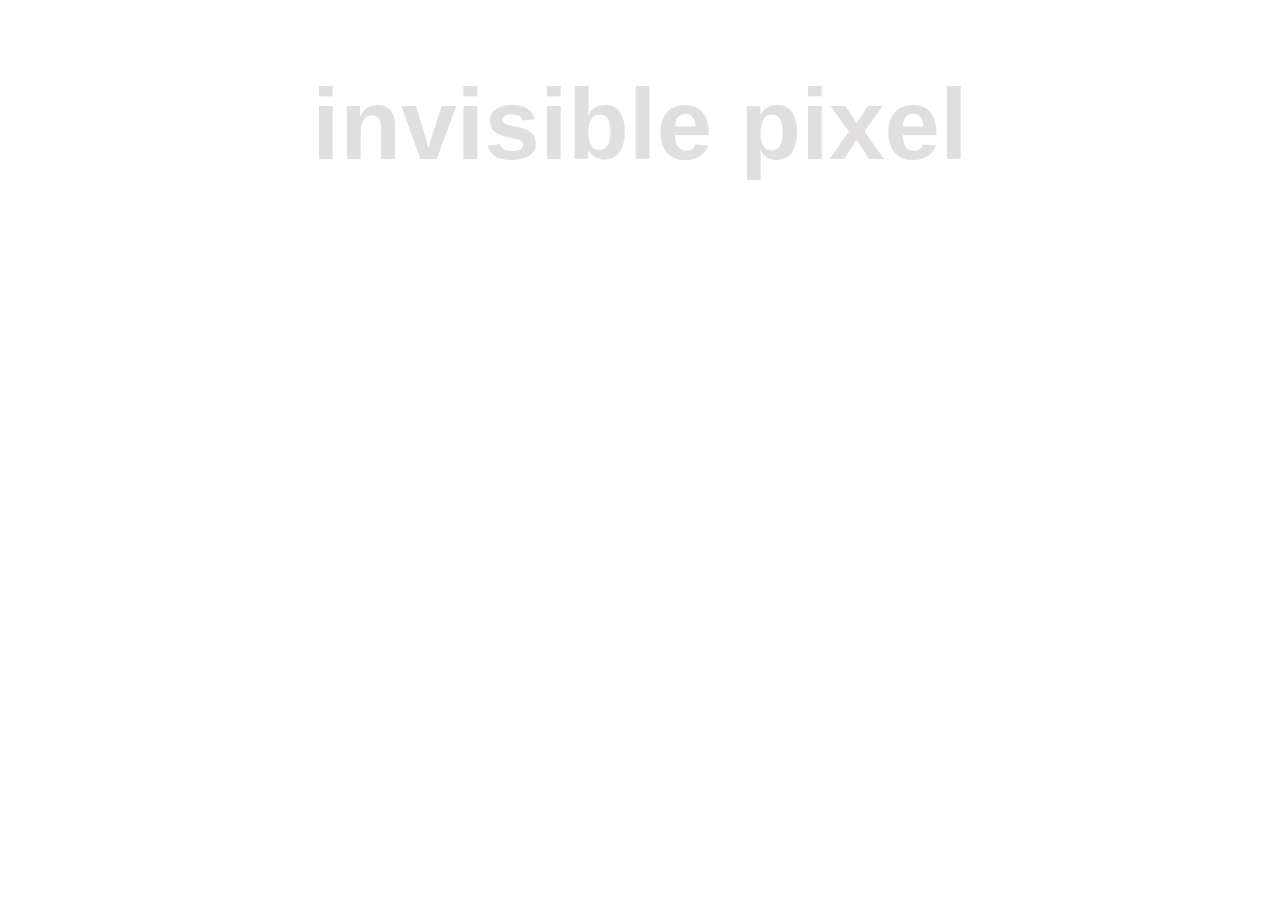
<file: index.html>
<!DOCTYPE html>
<html lang="en">
  <head>
    <meta charset="UTF-8" />
    <meta name="viewport" content="width=device-width, initial-scale=1.0" />
    <meta http-equiv="X-UA-Compatible" content="ie=edge" />
    <title>Invisible Pixel Studios</title>
    <style>
      body {
        text-align: center;
        background: url("https://lh3.googleusercontent.com/[base64]w1630-h799-no");
        background-size: cover;
        background-position: center;
        background-repeat: no-repeat;
        background-attachment: fixed;
        color: white;
        font-weight: bold;
        font-family: helvetica;
      }
      h1 {
        font-size: 100px;
        padding: 10px auto;
      }
      a {
        text-decoration: none;
        color: #e0dedf;
        -webkit-animation-name: colorshift; /* Safari 4.0 - 8.0 */
        -webkit-animation-duration: 10s; /* Safari 4.0 - 8.0 */
        animation-name: colorshift;
        animation-duration: 10s;
      }
      /* Safari 4.0 - 8.0 */
      @-webkit-keyframes colorshift {
        from {
          color: #c4c2c7;
        }
        to {
          color: #e0dedf;
        }
      }

      /* Standard syntax */
      @keyframes colorshift {
        from {
          color: #c4c2c7;
        }
        to {
          color: #e0dedf;
        }
      }
      a:hover {
        color: #c4c2c7;
      }
      a:active {
        transform: translateY(-14px);
      }
      @media screen and (max-width: 640px) {
        body {
          width: 100%;
        }
        h1 {
          font-size: 70px;
          padding: 10px auto;
        }
      }
    </style>
  </head>
  <body>
    <h1><a href="about.html">invisible pixel</a></h1>
  </body>
</html>
</file>
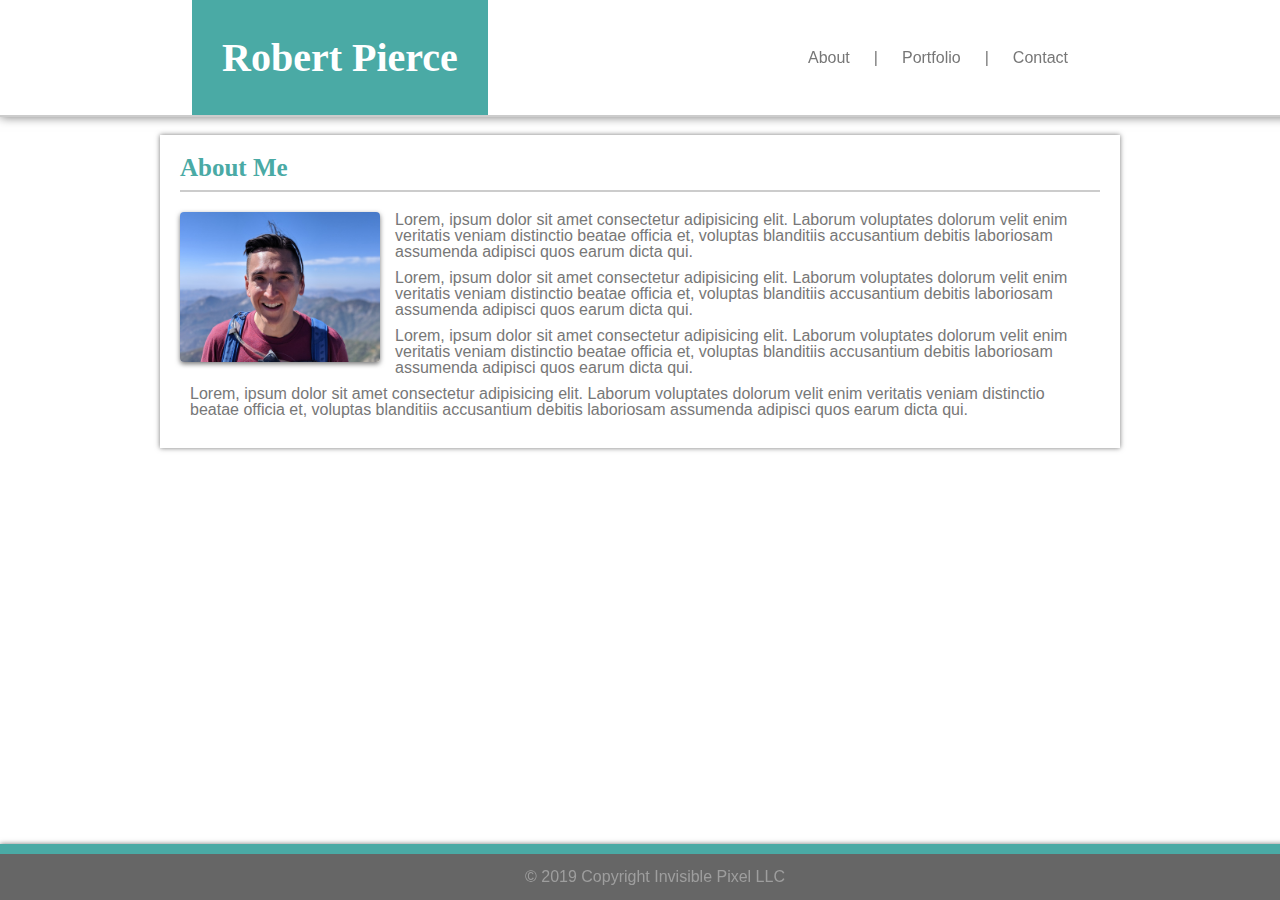
<file: about.html>
<!DOCTYPE html>
<html>
  <head>
    <meta charset="UTF-8" />
    <meta name="viewport" content="width=device-width, initial-scale=1.0" />
    <meta http-equiv="X-UA-Compatible" content="ie=edge" />
    <title>Robert Pierce - Responsive Portfolio</title>
    <link rel="stylesheet" href="assets/css/style.css" />
  </head>

  <body>
    <header>
      <h1 class="title"><a href="index.html">Robert&nbsp;Pierce</a></h1>
      <nav>
        <ul>
          <li><a href="about.html">About</a></li>
          <li>|</li>
          <li><a href="portfolio.html">Portfolio</a></li>
          <li>|</li>
          <li><a href="contact.html">Contact</a></li>
        </ul>
      </nav>
    </header>
    <section>
      <div class="container">
        <h2>About Me</h2>
        <img class="headshot" src="assets/images/pierce_image1.jpg" alt="" />
        <p>
          Lorem, ipsum dolor sit amet consectetur adipisicing elit. Laborum
          voluptates dolorum velit enim veritatis veniam distinctio beatae
          officia et, voluptas blanditiis accusantium debitis laboriosam
          assumenda adipisci quos earum dicta qui.
        </p>
        <p>
          Lorem, ipsum dolor sit amet consectetur adipisicing elit. Laborum
          voluptates dolorum velit enim veritatis veniam distinctio beatae
          officia et, voluptas blanditiis accusantium debitis laboriosam
          assumenda adipisci quos earum dicta qui.
        </p>
        <p>
          Lorem, ipsum dolor sit amet consectetur adipisicing elit. Laborum
          voluptates dolorum velit enim veritatis veniam distinctio beatae
          officia et, voluptas blanditiis accusantium debitis laboriosam
          assumenda adipisci quos earum dicta qui.
        </p>
        <p>
          Lorem, ipsum dolor sit amet consectetur adipisicing elit. Laborum
          voluptates dolorum velit enim veritatis veniam distinctio beatae
          officia et, voluptas blanditiis accusantium debitis laboriosam
          assumenda adipisci quos earum dicta qui.
        </p>
      </div>
    </section>
    <footer>&copy; 2019 Copyright Invisible Pixel LLC</footer>
  </body>
</html>
</file>
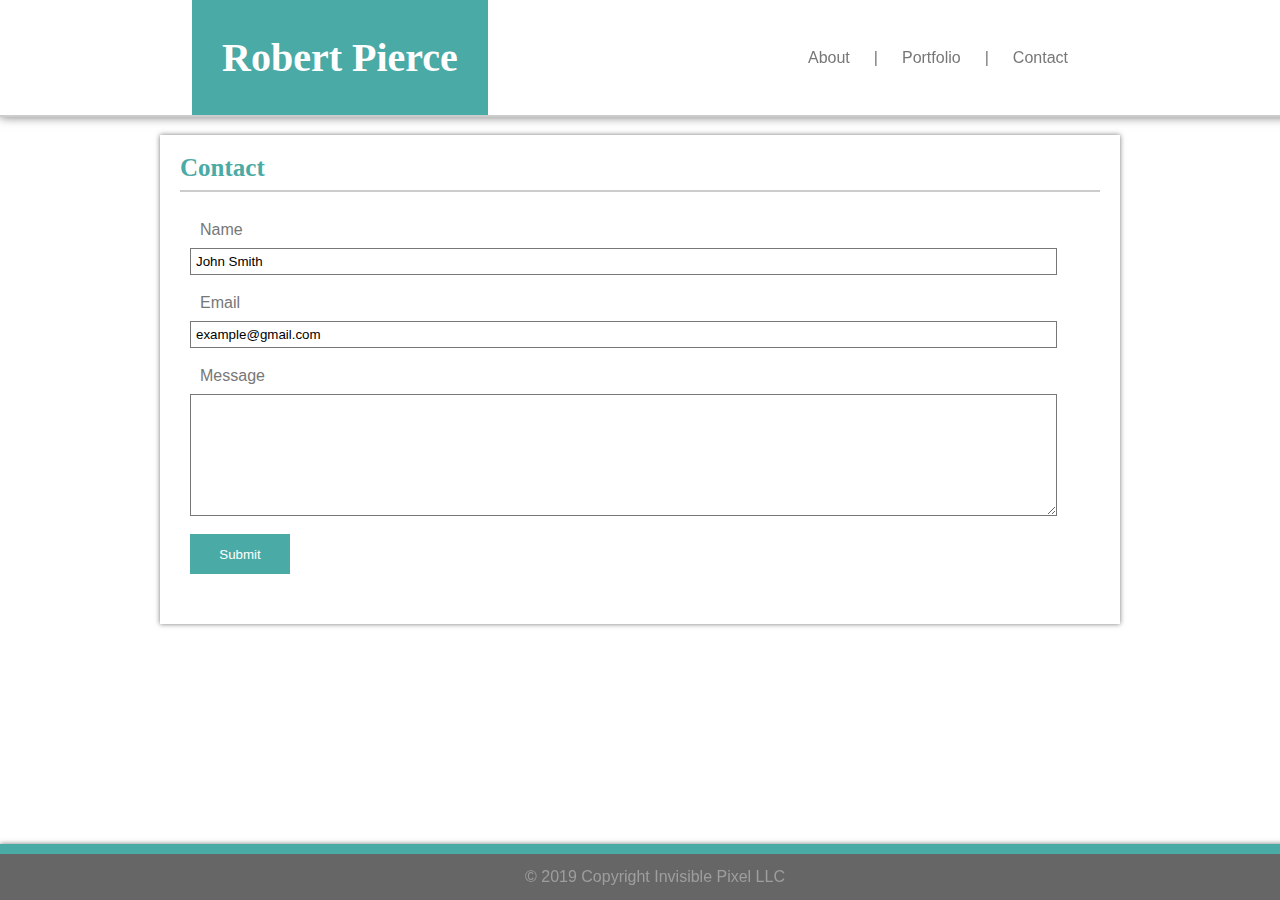
<file: contact.html>
<!DOCTYPE html>
<html>
  <head>
    <meta charset="UTF-8" />
    <meta name="viewport" content="width=device-width, initial-scale=1.0" />
    <meta http-equiv="X-UA-Compatible" content="ie=edge" />
    <title>Robert Pierce - Responsive Portfolio</title>
    <link rel="stylesheet" href="assets/css/style.css" />
  </head>

  <body>
    <header>
      <h1 class="title"><a href="index.html">Robert&nbsp;Pierce</a></h1>
      <nav>
        <ul>
          <li><a href="about.html">About</a></li>
          <li>|</li>
          <li><a href="portfolio.html">Portfolio</a></li>
          <li>|</li>
          <li><a href="contact.html">Contact</a></li>
        </ul>
      </nav>
    </header>
    <section>
      <div class="container">
        <h2>Contact</h2>
        <form>
          <p>Name</p>
          <input type="text" name="name" value="John Smith" />
          <p>Email</p>
          <input type="email" name="email" value="example@gmail.com" />
          <p>Message</p>
          <textarea type="text" name="message"></textarea>
          <input class="submit" type="submit" value="Submit" />
        </form>
      </div>
    </section>
    <footer>&copy; 2019 Copyright Invisible Pixel LLC</footer>
  </body>
</html>
</file>
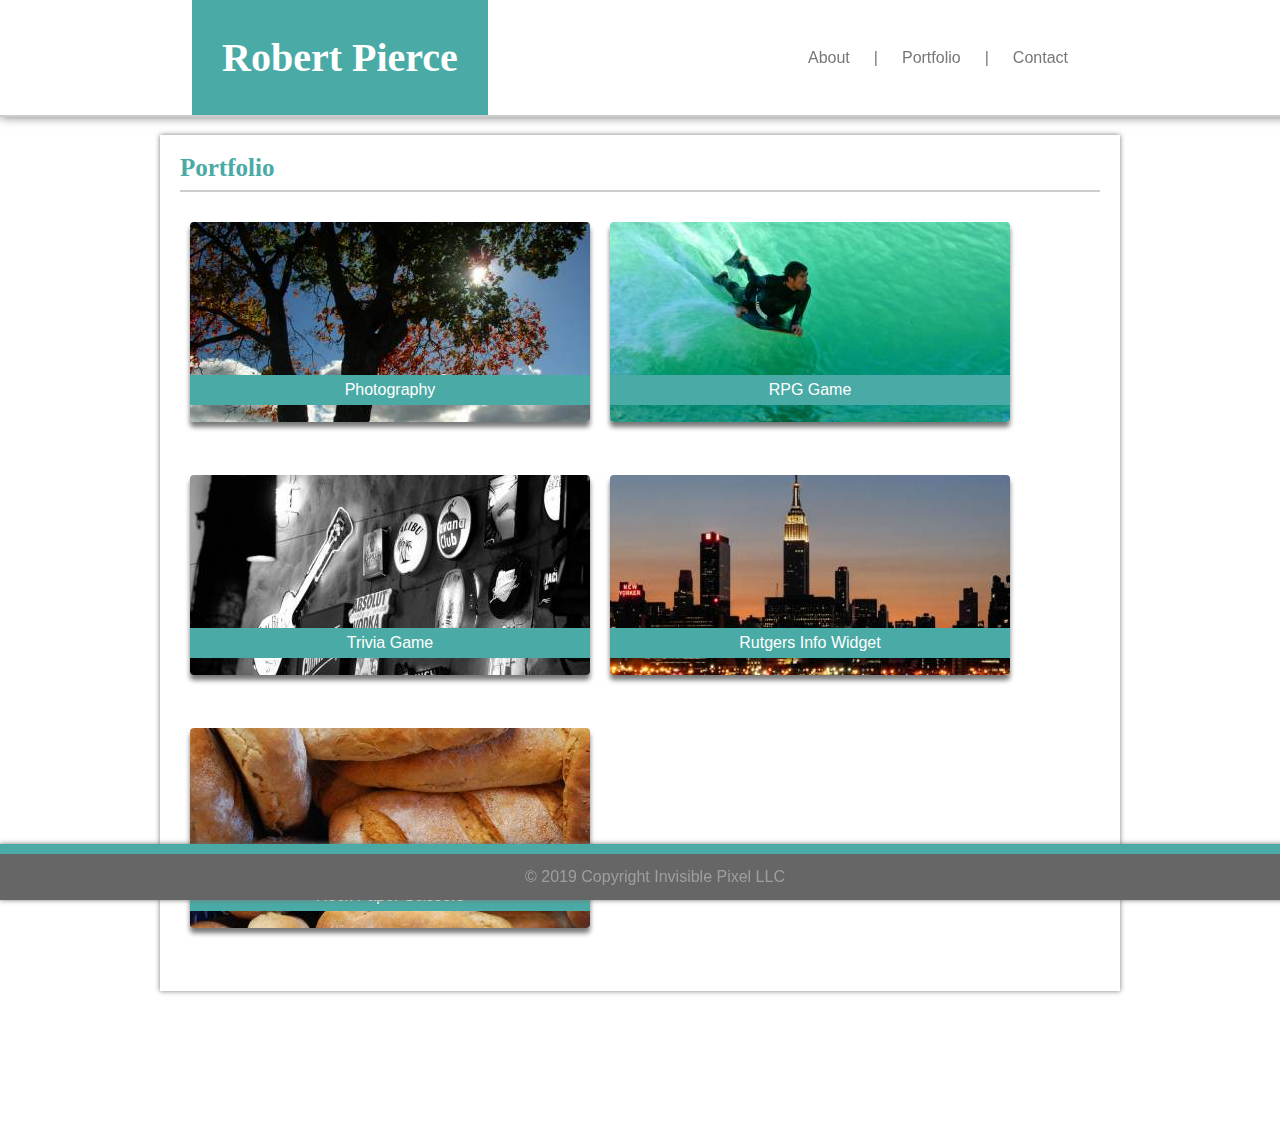
<file: portfolio.html>
<!DOCTYPE html>
<html lang="en">
  <head>
    <meta charset="UTF-8" />
    <meta name="viewport" content="width=device-width, initial-scale=1.0" />
    <meta http-equiv="X-UA-Compatible" content="ie=edge" />
    <title>Robert Pierce - Responsive Portfolio</title>
    <link rel="stylesheet" href="assets/css/style.css" />
  </head>

  <body>
    <header>
      <h1 class="title"><a href="index.html">Robert&nbsp;Pierce</a></h1>
      <nav>
        <ul>
          <li><a href="about.html">About</a></li>
          <li>|</li>
          <li><a href="portfolio.html">Portfolio</a></li>
          <li>|</li>
          <li><a href="contact.html">Contact</a></li>
        </ul>
      </nav>
    </header>
    <section>
      <div class="container">
        <h2>Portfolio</h2>
        <div class="wrapper">
          <div class="box">
            <img class="image" src="assets/images/lorempixel-2.jpg" alt="" />
            <p class="label">Photography</p>
          </div>
          <div class="box">
            <img class="image" src="assets/images/lorempixel-3.jpg" alt="" />
            <p class="label">RPG Game</p>
          </div>
          <div class="box">
            <img class="image" src="assets/images/lorempixel.jpg" alt="" />
            <p class="label">Trivia Game</p>
          </div>
          <div class="box">
            <img class="image" src="assets/images/lorempixel-1.jpg" alt="" />
            <p class="label">Rutgers Info Widget</p>
          </div>
          <div class="box">
            <img class="image" src="assets/images/lorempixel-4.jpg" alt="" />
            <p class="label">Rock Paper Scissors</p>
          </div>
        </div>
      </div>
    </section>
    <footer>&copy; 2019 Copyright Invisible Pixel LLC</footer>
  </body>
</html>
</file>
<file: assets/css/style.css>
/* CSS Reset */

/* http://meyerweb.com/eric/tools/css/reset/ 
   v2.0 | 20110126
   License: none (public domain)
*/

html,
body,
div,
span,
applet,
object,
iframe,
h1,
h2,
h3,
h4,
h5,
h6,
p,
blockquote,
pre,
a,
abbr,
acronym,
address,
big,
cite,
code,
del,
dfn,
em,
img,
ins,
kbd,
q,
s,
samp,
small,
strike,
strong,
sub,
sup,
tt,
var,
b,
u,
i,
center,
dl,
dt,
dd,
ol,
ul,
li,
fieldset,
form,
label,
legend,
table,
caption,
tbody,
tfoot,
thead,
tr,
th,
td,
article,
aside,
canvas,
details,
embed,
figure,
figcaption,
footer,
header,
hgroup,
menu,
nav,
output,
ruby,
section,
summary,
time,
mark,
audio,
video {
  margin: 0;
  padding: 0;
  border: 0;
  font-size: 100%;
  font: inherit;
  vertical-align: baseline;
}
/* HTML5 display-role reset for older browsers */
article,
aside,
details,
figcaption,
figure,
footer,
header,
hgroup,
menu,
nav,
section {
  display: block;
}
body {
  line-height: 1;
}
ol,
ul {
  list-style: none;
}
blockquote,
q {
  quotes: none;
}
blockquote:before,
blockquote:after,
q:before,
q:after {
  content: "";
  content: none;
}
table {
  border-collapse: collapse;
  border-spacing: 0;
}

/* END CSS Reset */

/* General styling ========================================== */

/* Header overall */
header {
  font-family: "Georgia", Times, "Times New Roman", serif;
  background-color: #ffffff;
  border-bottom: 2px solid #cccccc;
  width: 100%;
  height: 55px;
  margin: 0;
  padding: 30px;
  position: fixed;
  top: 0;
  left: 0;
  box-shadow: 0 0 10px #777777;
  z-index: 100;
  line-height: 55px;
}

/* Title */
h1 a {
  background-color: #4aaaa5;
  text-decoration: none;
  display: inline;
  color: #ffffff;
  font-weight: 600;
  padding: 30px;
  margin: 0;
  font-size: 40px;
  position: fixed;
  top: 0;
  left: 15%;
  -webkit-animation-name: colorshift; /* Safari 4.0 - 8.0 */
  -webkit-animation-duration: 6s; /* Safari 4.0 - 8.0 */
  animation-name: colorshift;
  animation-duration: 6s;
}

/* Safari 4.0 - 8.0 */
@-webkit-keyframes colorshift {
  from {
    background-color: #7fffffff;
  }
  to {
    background-color: #4aaaa5;
  }
}

/* Standard syntax */
@keyframes colorshift {
  from {
    background-color: #7fffffff;
  }
  to {
    background-color: #4aaaa5;
  }
}

h1 a:hover {
  text-decoration: none;
  color: #ffffff;
}

/* Nav */
ul {
  position: relative;
  left: 60%;
}

ul li {
  font-family: "Arial", "Helvetica Neue", Helvetica, sans-serif;
  display: inline;
  color: #777777;
  margin: 10px;
}

ul li a {
  color: #777777;
  text-decoration: none;
}

ul li a:hover {
  color: #777777;
  text-decoration: underline;
}

/* Body styling ========================================== */
body {
  font-family: "Arial", "Helvetica Neue", Helvetica, sans-serif;
  width: 960px;
  margin: 0 auto;
  color: #777777;
  /* background-image: url("../images/light_honeycomb.png"); */
}

section {
  background-color: #ffffff;
  padding: 20px;
  margin: 135px auto;
  box-shadow: 0 0 5px #777777;
}

h2 {
  font-family: "Georgia", Times, "Times New Roman", serif;
  color: #4aaaa5;
  font-size: 25px;
  font-weight: 600;
  border-bottom: 2px solid #cccccc;
  padding-bottom: 10px;
  margin-bottom: 20px;
  -webkit-animation-name: colorshift2; /* Safari 4.0 - 8.0 */
  -webkit-animation-duration: 6s; /* Safari 4.0 - 8.0 */
  animation-name: colorshift2;
  animation-duration: 6s;
}

/* Safari 4.0 - 8.0 */
@-webkit-keyframes colorshift2 {
  from {
    color: #ffffff;
  }
  to {
    color: #4aaaa5;
  }
}

/* Standard syntax */
@keyframes colorshift2 {
  from {
    color: #ffffff;
  }
  to {
    color: #4aaaa5;
  }
}

.headshot {
  width: 200px;
  float: left;
  margin: 0 15px 15px 0;
  box-shadow: 0 2px 5px #777777;
  border-radius: 4px;
  padding: 0;
}

p {
  margin: 10px;
}

/* Footer styling ========================================== */
footer {
  background-color: #666666;
  width: 100%;
  margin: 0 auto;
  text-align: center;
  position: fixed;
  bottom: 0;
  left: 0;
  padding: 15px;
  border-top: 10px solid #4aaaa5;
  color: #9e9e9e;
  box-shadow: 0 0 5px #777777;
}

/* Contact Form Styling */
form {
  margin: 5px 10px 10px;
  overflow: hidden;
}

input {
  width: 95%;
  margin: 0 0 20px;
  padding: 5px 5px;
  float: left;
  border: 1px solid #777777;
}

.submit {
  color: #ffffff;
  background-color: #4aaaa5;
  border: none;
  -webkit-animation-name: colorshift3; /* Safari 4.0 - 8.0 */
  -webkit-animation-duration: 6s; /* Safari 4.0 - 8.0 */
  animation-name: colorshift3;
  animation-duration: 6s;
}

/* Safari 4.0 - 8.0 */
@-webkit-keyframes colorshift3 {
  from {
    background-color: #7fffffff;
  }
  to {
    background-color: #4aaaa5;
  }
}

/* Standard syntax */
@keyframes colorshift3 {
  from {
    background-color: #7fffffff;
  }
  to {
    background-color: #4aaaa5;
  }
}

textarea {
  padding: 0 5px 75px;
  margin-bottom: 15px;
  width: 95%;
  overflow: scroll;
  resize: both;
  border: 1px solid #777777;
}

.submit {
  color: #ffffff;
  background-color: #4aaaa5;
  width: 100px;
  height: 40px;
  border: none;
}

/* Portfolio Styling     */
.wrapper {
  position: static;
  overflow: hidden;
}

.wrapper p {
  position: relative;
  background-color: #4aaaa5;
  color: #ffffff;
  text-align: center;
  height: 30px;
  line-height: 30px;
  width: 400px;
  margin: 0 auto;
  display: inline-block;
}

.box {
  float: left;
  position: relative;
  width: 400px;
  margin: 10px;
  border-radius: 4px;
  left: 0;
}

.label {
  top: -50px;
  left: 0;
  -webkit-animation-name: colorshift4; /* Safari 4.0 - 8.0 */
  -webkit-animation-duration: 6s; /* Safari 4.0 - 8.0 */
  animation-name: colorshift4;
  animation-duration: 6s;
}

/* Safari 4.0 - 8.0 */
@-webkit-keyframes colorshift4 {
  from {
    background-color: #7fffffff;
  }
  to {
    background-color: #4aaaa5;
  }
}

/* Standard syntax */
@keyframes colorshift4 {
  from {
    background-color: #7fffffff;
  }
  to {
    background-color: #4aaaa5;
  }
}

.image {
  border-radius: 4px;
  box-shadow: 0 5px 5px #777777;
}

/*
  These rules take effect when the browser's width
  is either 980px or less.
*/

@media screen and (max-width: 980px) and (min-width: 768px) {
  /* General */
  body {
    width: 100%;
  }

  header {
    height: 35px;
  }

  header .title a {
    position: fixed;
    left: 15px;
    top: 0;
    display: block;
    margin: 0;
    text-align: center;
    padding: 20px;
  }

  nav {
    margin: 0 10px 0 0;
  }

  section {
    width: 70%;
    margin: 175px auto auto 20px;
    padding: 10px auto;
  }

  .container {
    width: 90%;
    padding: 0;
    margin: 0 auto;
  }

  p {
    padding: 0;
  }

  .headshot {
    width: 50%;
  }

  /* Portfolio */
  .image {
    margin: auto;
    width: 100%;
    padding: 0;
  }

  p .label {
    top: -65px;
    left: 0;
    width: 100%;
  }
}

/*
  These rules take effect when the browser's width
  is either 768px or less.
*/

@media screen and (max-width: 768px) and (min-width: 640px) {
  /* General */
  body {
    width: 100%;
  }

  header {
    height: 35px;
  }

  header .title a {
    position: fixed;
    left: 15px;
    top: 0;
    display: block;
    margin: 0;
    text-align: center;
    padding: 20px;
  }

  nav {
    margin: 0 10px 0 0;
  }

  section {
    width: 90%;
    margin: 175px auto;
    padding: 10px auto;
  }

  .container {
    width: 90%;
    padding: 0;
    margin: 0 auto;
  }

  p {
    padding: 0;
  }

  .headshot {
    width: 50%;
  }

  /* Portfolio */
  .image {
    margin: auto;
    width: 100%;
    padding: 0;
  }

  p .label {
    top: -65px;
    left: 0;
    width: 100%;
  }
}

/*
  These rules take effect when the browser's width
  is either 640px or less.
*/

@media screen and (max-width: 640px) {
  /* General */
  body {
    width: 100%;
  }

  header {
    margin: 0;
    padding: 50px 0;
    text-align: left;
  }

  header .title a {
    width: 100%;
    display: block;
    margin: 0;
    position: fixed;
    left: 0;
    text-align: center;
    padding: 20px 0;
  }

  .nav {
    float: none;
    width: 100%;
    margin: 0;
    padding: 0;
    z-index: 100;
  }

  ul {
    position: relative;
    top: 40px;
    left: 0;
    text-align: center;
  }

  section {
    width: 90%;
    margin: 175px auto;
    padding: 10px auto;
  }

  .container {
    width: 90%;
    padding: 0;
    margin: 0 auto;
  }

  p {
    padding: 10px 0;
  }

  .headshot {
    width: 100%;
  }

  /* Portfolio */
  .wrapper {
    margin: auto;
  }

  .image {
    float: none;
    margin: auto;
    width: 100%;
    padding: 0;
  }

  .label {
    top: -65px;
    left: 0;
    width: 100%;
  }
}
</file>
